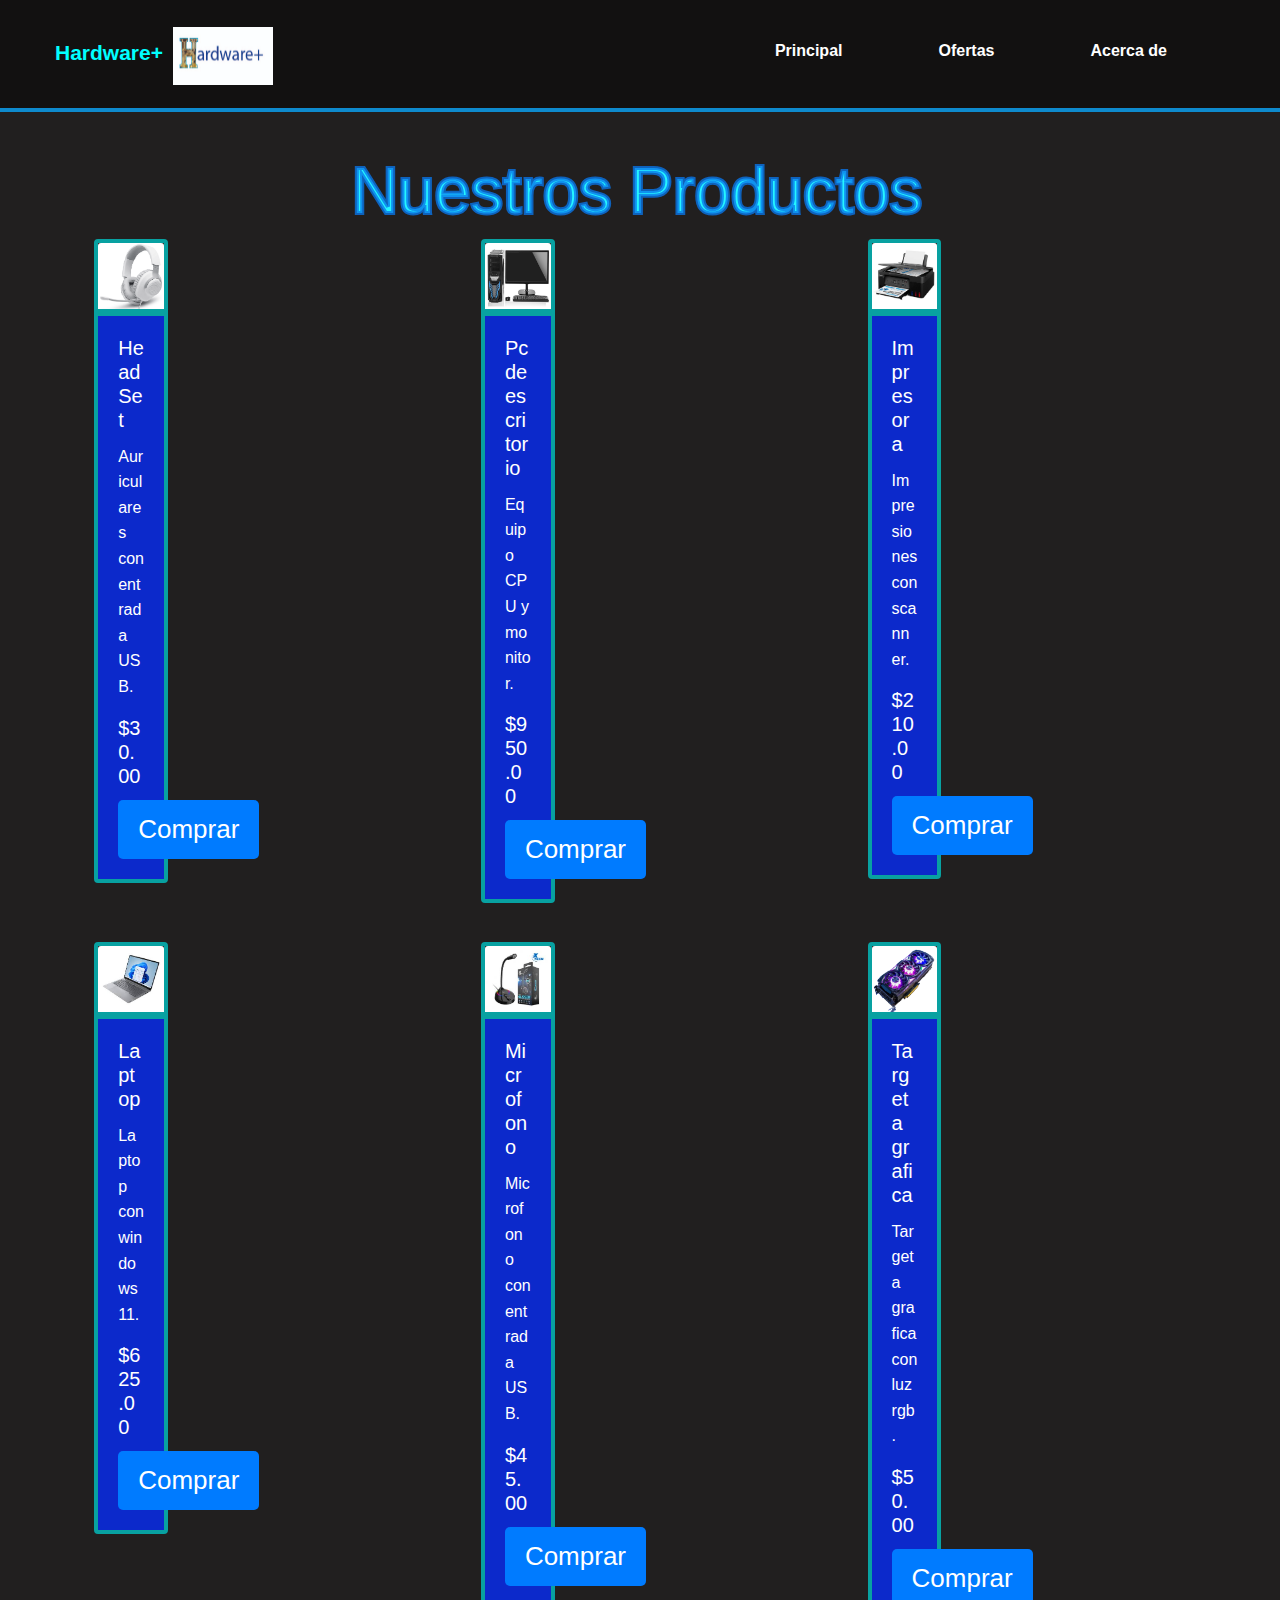
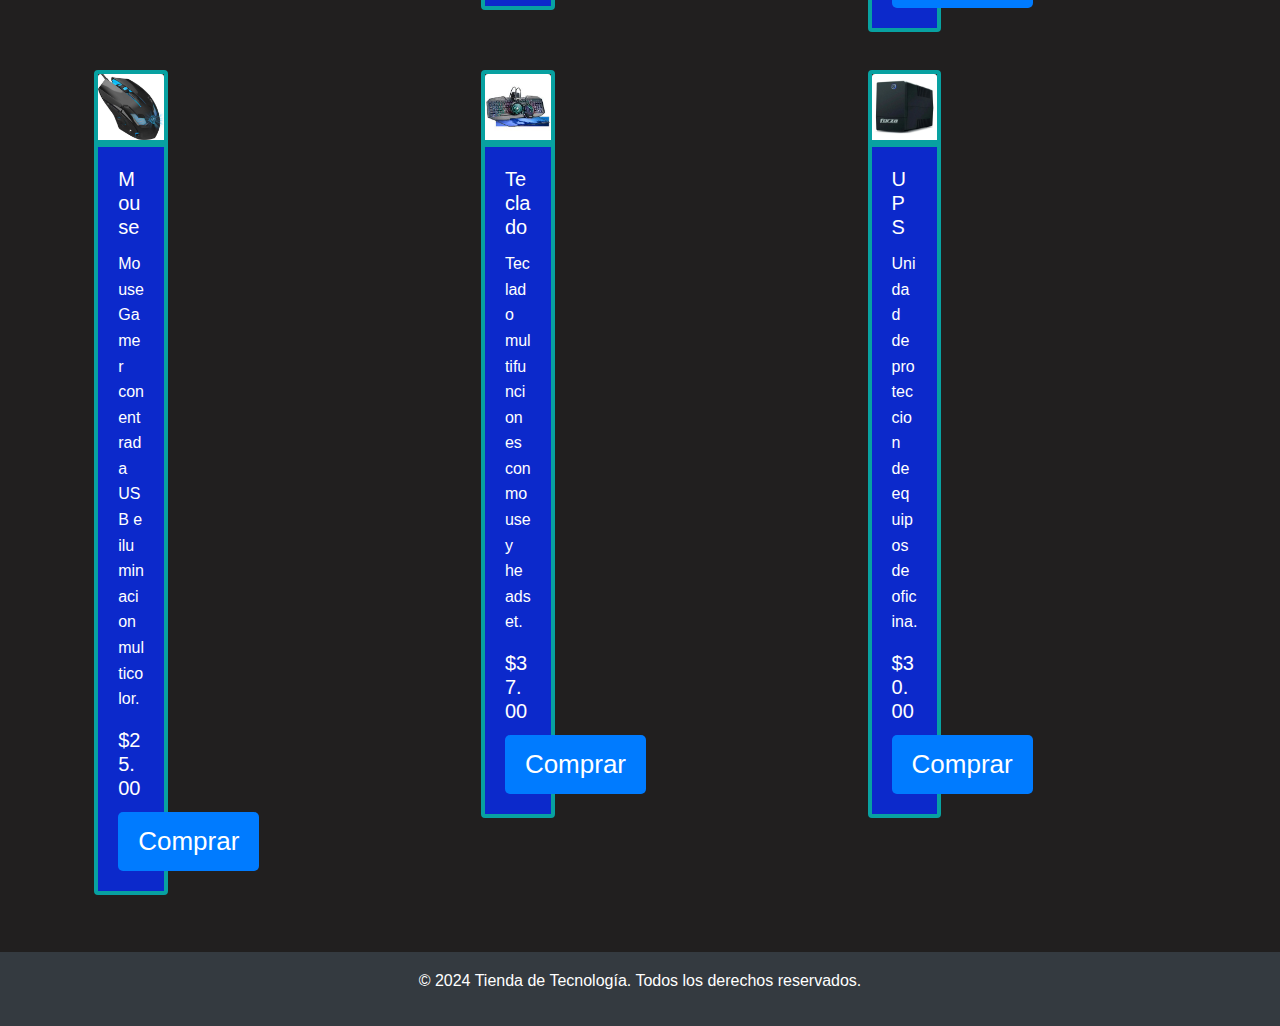
<file: productos.html>
<!DOCTYPE html>
<html lang="es" data-theme="dark">
<head>
    <meta charset="UTF-8">
    <meta name="viewport" content="width=device-width, initial-scale=1.0">
    <title>Productos</title>
    <link rel="stylesheet" href="https://stackpath.bootstrapcdn.com/bootstrap/4.5.2/css/bootstrap.min.css">
    <!--<link rel="stylesheet" href="Pagweb.css">-->
     <link rel="stylesheet" href="estiloland1.css">
    
    
</head>
<body>

    <header class="barprod">
        <nav>
            <div class="iz">
                <div class="logo">
                    <h1 class="t01">Hardware+</h1>
                   
                </div>
                <img src="graficos/galeria/logo.jpg"  width="100px"/>
            </div>
            
            <ul class="nav-links">
                <li><a class="a1" href="inicio.html">Principal</a></li>
                <li><a class="a1" href="oferta.html">Ofertas</a></li>
                <li><a class="a1" href="acerca.html">Acerca de</a></li>
            </ul>
             
        </nav>
    </header>

    <!--
    <header class="barprod">
        <nav>
            <div class="logo">
                <h1 class="t01">Hardware+</h1>
               
            </div>
            <img src="graficos/galeria/logo.jpg"  width="100px"/>
            <ul class="nav-links">
                <li><a class="a1" href="inicio.html">Principal</a></li>
                <li><a class="a1" href="oferta.html">Ofertas</a></li>
                <li><a class="a1" href="acerca.html">Acerca de</a></li>
            </ul>
        </nav>
    </header>
    -->
    <h2 class="saludo">Nuestros Productos</h2>
    <div class="container">

        <div class="row">
            <div class="col-md-4">
                <div class="card">
                    <img src="Headset.png" class="card-img-top" alt="Producto 1">
                    <div class="card-body">
                        <h5 class="card-title">HeadSet</h5>
                        <p class="card-text">Auriculares con entrada USB.</p>
                        <h5 class="card-title">$30.00</h5>
                        <a href="#" class="btn btn-primary">Comprar</a>
                    </div>
                </div>
            </div>
            <div class="col-md-4">
                <div class="card">
                    <img src="pc.jpg" class="card-img-top" alt="Producto 2">
                    <div class="card-body">
                        <h5 class="card-title">Pc de escritorio</h5>
                        <p class="card-text">Equipo CPU y monitor.</p>
                        <h5 class="card-title">$950.00</h5>
                        <a href="#" class="btn btn-primary">Comprar</a>
                    </div>
                </div>
            </div>
            <div class="col-md-4">
                <div class="card">
                    <img src="Impresora.png" class="card-img-top" alt="Producto 3">
                    <div class="card-body">
                        <h5 class="card-title">Impresora</h5>
                        <p class="card-text">Impresiones con scanner.</p>
                        <h5 class="card-title">$210.00</h5>
                        <a href="#" class="btn btn-primary">Comprar</a>
                    </div>
                </div>
            </div>
            <div class="col-md-4">
                <div class="card">
                    <img src="laptop.jfif" class="card-img-top" alt="Producto 4">
                    <div class="card-body">
                        <h5 class="card-title">Laptop</h5>
                        <p class="card-text">Laptop con windows 11.</p>
                        <h5 class="card-title">$625.00</h5>
                        <a href="#" class="btn btn-primary">Comprar</a>
                    </div>
                </div>
            </div>
            <div class="col-md-4">
                <div class="card">
                    <img src="mic.jfif" class="card-img-top" alt="Producto 5">
                    <div class="card-body">
                        <h5 class="card-title">Microfono</h5>
                        <p class="card-text">Microfono con entrada USB.</p>
                        <h5 class="card-title">$45.00</h5>
                        <a href="#" class="btn btn-primary">Comprar</a>
                    </div>
                </div>
            </div>
            <div class="col-md-4">
                <div class="card">
                    <img src="targrgb.png" class="card-img-top" alt="Producto 6">
                    <div class="card-body">
                        <h5 class="card-title">Targeta grafica</h5>
                        <p class="card-text">Targeta grafica con luz rgb.</p>
                        <h5 class="card-title">$50.00</h5>
                        <a href="#" class="btn btn-primary">Comprar</a>
                    </div>
                </div>
            </div>
            <div class="col-md-4">
                <div class="card">
                    <img src="mouse.jpg" class="card-img-top" alt="Producto 7">
                    <div class="card-body">
                        <h5 class="card-title">Mouse</h5>
                        <p class="card-text">Mouse Gamer con entrada USB e iluminacion multicolor.</p>
                        <h5 class="card-title">$25.00</h5>
                        <a href="#" class="btn btn-primary">Comprar</a>
                    </div>
                </div>
            </div>
            <div class="col-md-4">
                <div class="card">
                    <img src="teclado.jfif" class="card-img-top" alt="Producto 8">
                    <div class="card-body">
                        <h5 class="card-title">Teclado</h5>
                        <p class="card-text">Teclado multifunciones con mouse y headset.</p>
                        <h5 class="card-title">$37.00</h5>
                        <a href="#" class="btn btn-primary">Comprar</a>
                    </div>
                </div>
            </div>
            <div class="col-md-4">
                <div class="card">
                    <img src="ups.jpg" class="card-img-top" alt="Producto 9">
                    <div class="card-body">
                        <h5 class="card-title">UPS</h5>
                        <p class="card-text">Unidad de proteccion de equipos de oficina.</p>
                        <h5 class="card-title">$30.00</h5>
                        <a href="#" class="btn btn-primary">Comprar</a>
                    </div>
                </div>
            </div>
        </div>
    </div>

    <!-- Pie de Página -->
    <footer class="bg-dark text-white text-center py-3 mt-5">
        <p>&copy; 2024 Tienda de Tecnología. Todos los derechos reservados.</p>
    </footer>

    <script src="https://code.jquery.com/jquery-3.5.1.slim.min.js"></script>
    <script src="https://cdn.jsdelivr.net/npm/@popperjs/core@2.0.7/dist/umd/popper.min.js"></script>
    <script src="https://stackpath.bootstrapcdn.com/bootstrap/4.5.2/js/bootstrap.min.js"></script>
</body>
</html>
</file>
<file: estiloland1.css>
:root{
    --fondo: #121111;
    --fondo2: lightblue;
    --texto1: rgb(0, 135, 253);
    --texto2: rgb(43, 156, 254);
    --texto3: #0274ed;
    --texto4: #0e8acd;
    --dimen: 12%;
}

* {
    margin: 0;
    padding: 0;
    box-sizing: border-box;
   
}

body {
    font-family: Arial, sans-serif;
    line-height: 1.6;
    overflow-x: visible;
    
    /*background-color: #636363;*/
}


header {
    background-color: #121111;
    color: #fff;
    padding: 20px 0;
    padding-bottom: 15px;
    padding-left: 5px;
    border-bottom: var(--texto4) 4px solid;
    
}
.iz{
    display: flex;
}

.logo{
    margin: auto;
    margin-right: 5%;
    font-size: 20px;
   
}
h4{
    font-size: 30px;
}
.saludo{
    color: rgb(255, 255, 255);
    color: rgb(37, 244, 255);
    /*background-color: rgba(0, 0, 0, 0.203);*/
    font-size: 65px;
    height: 70px;
    width: 77.5%;
    margin-left: 11%;
    margin-right: 15px;
    margin-top: 40px;
    font-family: sans-serif;
    text-align: center;
    -webkit-text-stroke-width: 4px;
    -webkit-text-stroke-color: aqua;
    -webkit-text-stroke-color: #0976eac7;
}
header img{ 
   margin-right: 30%;
   margin-right: 0;
}

header h1{ 
    font-weight: 600;
}

header:hover{ 
    color: aqua;
}

.a1{
    margin-right: 50px;
    border: var(--fondo) 3px solid;
    min-width: this;
}
.a1:hover{
    color: aqua;
    border: var(--texto2) 3px solid;
}
nav {
    display: flex;
    justify-content: space-between;
    align-items: center;
    padding: 0 50px;
    
}



.nav-links {
    list-style: none;
    display: flex;
}

.nav-links li {
    margin-left: 20px;
    
}

.nav-links a {
    color: #fff;
    text-decoration: none;
    font-weight: bold;
    text-align: center;
    padding: 10px;
}

.t1{
    font-size: 20px;
    font-weight: bold;
    color: #000000;
}
.hero {
    background-image: url(graficos/galeria/portada.png);
    background-color:silver;
    background-size: 78%;
    min-width: 1500px;
    
    /*background-size: cover;*/
    background-position: center;
    height: 810px;
    border-bottom: var(--texto2) 4px solid;
    background-repeat: no-repeat;
    display: flex;
    justify-content: center;
    align-items: center;
    color: #fff;
    color: var(--texto3);

    text-align: center;
    font-size: 20px;
}

.caja{
    border-radius: 15px;
    border: var(--texto2) 4px solid;
    border: var(--texto4) 4px solid;
}

.hero-content h2 {
    font-size: 58px;
    margin-bottom: 20px;
}

.titular{
    text-align: center;
    margin-top: 4%;
    color: rgb(4, 4, 219);
    color: aqua;
    font-family: sans-serif;
    -webkit-text-stroke-width: 3px;
    -webkit-text-stroke-color: var(--texto2);
}

.des{
    font-weight: bold;
    color: #000000;
   
}
.des1{
    font-weight: 900;
    font-size: 130%;
    color: #0d0460;
    color: #433f3f;
    
   
}

.btn-primary {
    background-color: #007BFF;
    color: #fff;
    padding: 10px 20px;
    border: none;
    border-radius: 5px;
    text-decoration: none;
    font-size: 26px;
}

.features-section {
    padding: 50px;
    border-top: var(--texto2) 4px solid;
    /*background-color: #f4f4f4;*/
    
    
}

.features-section h3 {
    text-align: center;
    margin-bottom: 40px;
    font-size: 25px;
    font-weight: bold;
}

.features-grid {
    display: grid;
    grid-template-columns: repeat(3, 1fr);
    gap: 20px;
    border-color: #007BFF;
}

.feature-item {
    background-color: silver;
    padding: 20px;

    border-top-left-radius: 10px;
    border-top-right-radius: 10px;
    text-align: center;
    box-shadow: 0 0 10px rgba(0, 0, 0, 0.1);
}


.contact-section {
    padding: 50px;
    background-color: #007BFF;
    color: #fff;
    text-align: center;
}

.contact-section form {
    display: flex;
    flex-direction: column;
    align-items: center;
}

.contact-section input,
.contact-section textarea {
    width: 80%;
    padding: 10px;
    margin: 10px 0;
    border-radius: 5px;
    border: none;
}

.contact-section button {
    padding: 10px 20px;
    background-color: #fff;
    color: #007BFF;
    border: none;
    border-radius: 5px;
    cursor: pointer;
}

footer {
    background-color: #333;
    color: #fff;
    text-align: center;
    padding: 20px 0;
}

/*
.oferta{
    text-align: center;
}

.oferta img{
    width: 60%;
}


*/
/* oferta: */
.oferta {
    margin: 1em auto;
}

.ofertas{
    text-align: center;
}
.ofertas img{
    border: 4px solid blue;
}

.ofertas button {
    padding: 1em;
    font-size: 1em;
    background-color: red;
    cursor: pointer;
    border: 2px solid #00bfff;
}

.t2{
    text-align: center;
    font-size: 50px;
    font-weight: 900;
}


/* acerca de: */

.about-section {
   margin-bottom: 10px;
    padding-top: 0px;
    padding-bottom: 10px;
    /*background-color: #fff;*/
    background-color: #3c3b3b;
    text-align: center;
}
.map{
    text-align: center;
    font-size: 30px;
    margin: 50px;
}
.equipod{
    display: flex;
    text-align: justify;
}
.inf1{
    width: calc(100% - var(--dimen));

}
.img2{
    width: var(--dimen);
    height: 3%;
    margin-top: 5%;
    margin-left: 1%;

}
.t3{  
    width: 110%;
    color: #bcbcbc;
    
    font-size: 30px;
    font-weight: 700;
    height: 7%;
    padding-right: 10%;
    text-align: center;
}

.t3 :hover{
    color: var(--texto4);
    color: red;
}
.equipod img{
    margin-right: 2%;
}

.video{
 margin-top: 30px;
 text-align: center;

}

/* Productos: */

body {
    font-family: Arial, sans-serif;
    background-color: rgb(33, 31, 31);
}

.card {
    margin-bottom: 20px;
    background-color: rgb(33, 31, 31);
    color: #ffffff;
    margin: 10%;
    border: var(--texto4) 4px solid;
    border: rgb(8, 161, 161) 4px solid;
}


.t01{
    font-size: 21px;
    
    font-weight: 600;
    font-family: default;
}
.card-body{
    border-top: rgb(8, 161, 161) 7px solid;
    background-color: rgba(7, 44, 255, 0.769);
}

.barprod nav ul a{
    padding-top: 15px;
    position: relative;
    display: flex;
 
    font-weight: 900;
}



/* mision */

.acerca h2 {
    font-size: 20px;
    margin-bottom: 10px;
    color: #ffffff;
    font-weight: 900;
}

.mision-vision {
    padding: 50px;
    display: flex;
    justify-content: space-between;
    margin-top: 20px;
    color: #ffffff;
}

.mision, .vision {
    width: 45%;
}

.mision-vision h3, .objetivos h3 {
    font-size: 20px;
    margin-bottom: 10px;
    color: #ffffff;
    font-weight: 900;
}

.mision-vision p, .objetivos ul {
    font-size: 15px;
    color: #ffffff;
}


footer {
    text-align: center;
    padding: 20px;
    background-color: #333;
    color: white;
    margin-top: 40px;
}
.acerca, .mision-vision, .objetivos {
    max-width: 1200px;
    margin: 20px auto;
    padding: 20px;
    background-color: rgb(59, 59, 59);
    border-radius: 10px;
    box-shadow: 0px 2px 10px rgba(0, 0, 0, 0.1);
}
.btn1{
    font-size: 15px;
}
.btn1:hover{
    color: rgb(12, 89, 255);
    font-weight: 900;
    
}
.row{
    display: grid;
    grid-template-columns: repeat(3, 1fr);
    gap: 20px;
    border-color: #007BFF;
}
</file>
